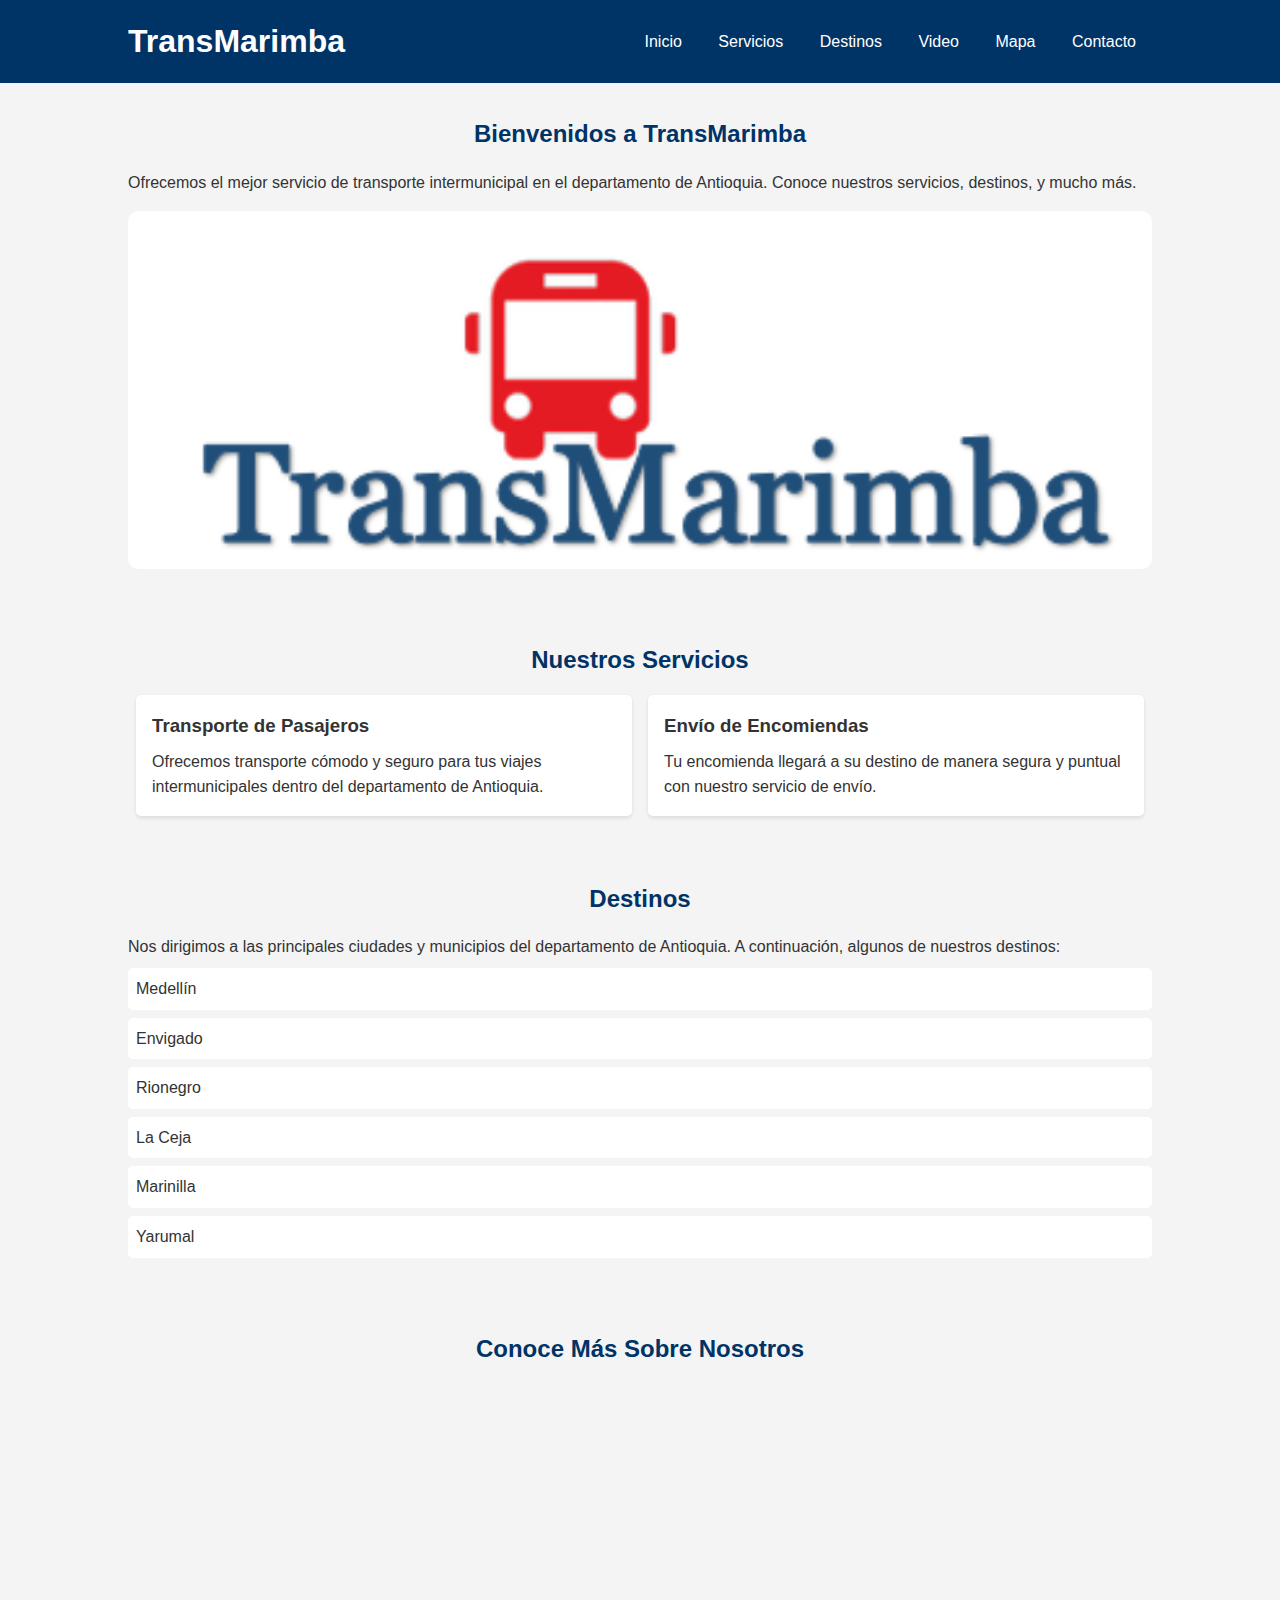
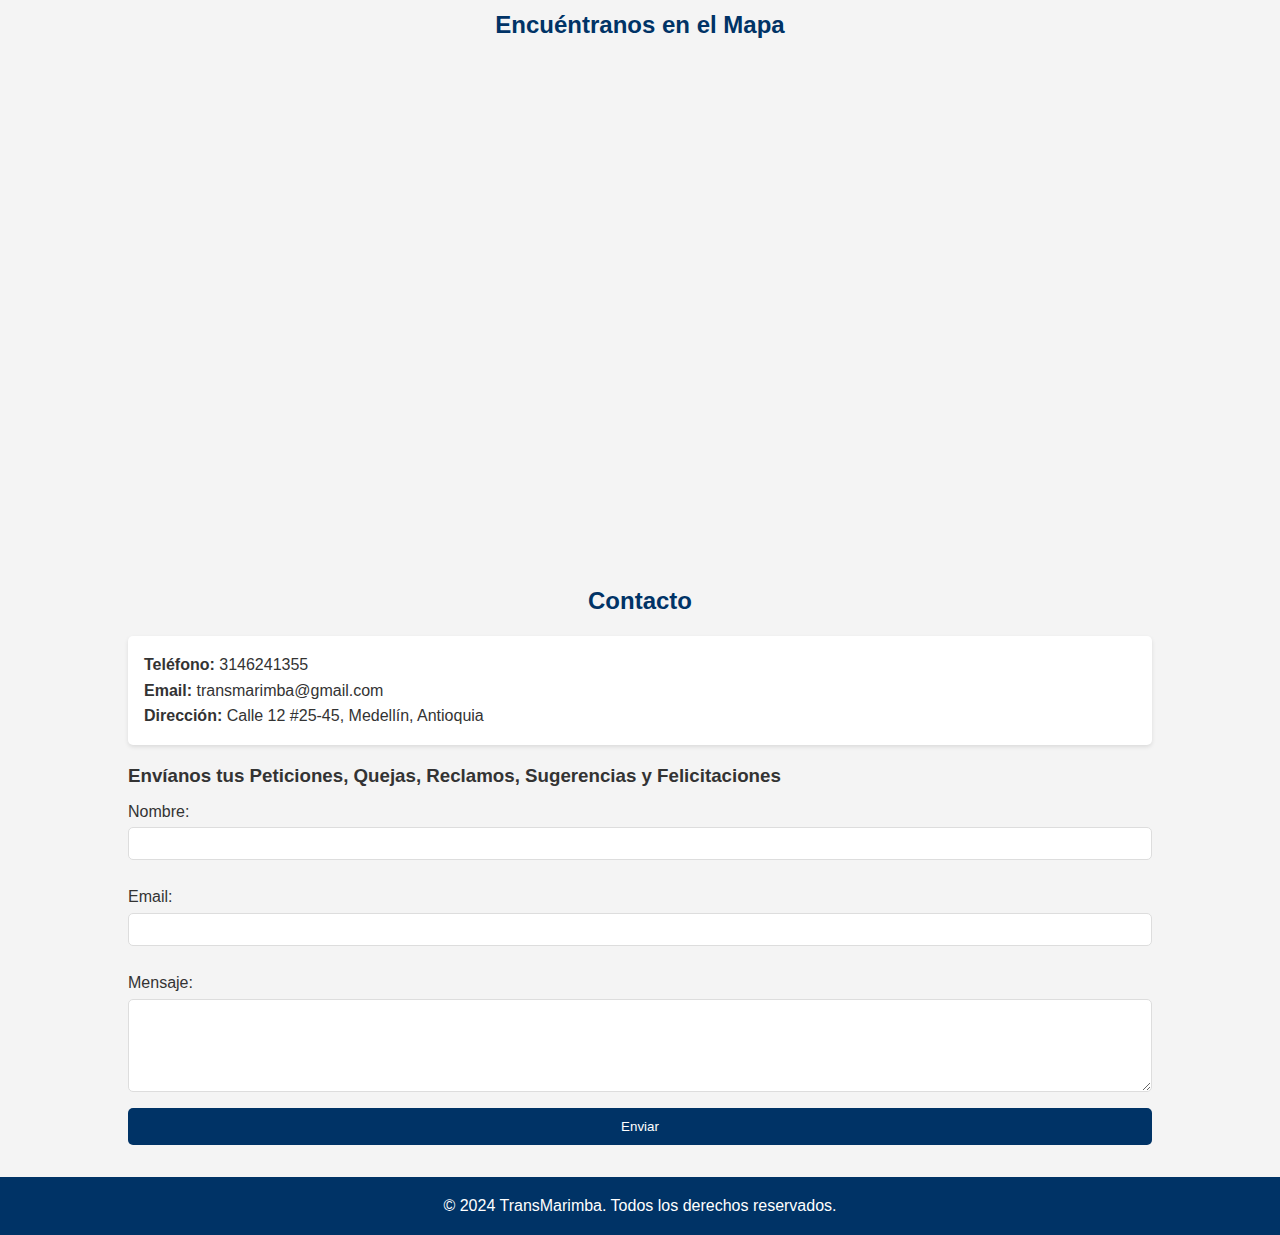
<file: index.html>
<!DOCTYPE html>
<html lang="es">
<head>
    <meta charset="UTF-8">
    <meta name="viewport" content="width=device-width, initial-scale=1.0">
    <title>TransMarimba - Transporte Intermunicipal en Antioquia</title>
    <link rel="stylesheet" href="style.css">
</head>
<body>

    <header>
    <div class="container">
    <h1>TransMarimba</h1>
        <nav>
            <ul>
                <li><a href="#inicio">Inicio</a></li>
                <li><a href="#servicios">Servicios</a></li>
                <li><a href="#destinos">Destinos</a></li>
                <li><a href="#video">Video</a></li>
                <li><a href="#mapa">Mapa</a></li>
                <li><a href="#contacto">Contacto</a></li>
            </ul>
        </nav>
    </div>
    </header>

    <section id="inicio">
        <div class="container">
            <h2>Bienvenidos a TransMarimba</h2>
            <p>Ofrecemos el mejor servicio de transporte intermunicipal en el departamento de Antioquia. Conoce nuestros servicios, destinos, y mucho más.</p>
            <img src="bus.png" alt="TransMarimba" width="150">
        </div>
    </section>

    <section id="servicios">
        <div class="container">
            <h2>Nuestros Servicios</h2>
            <div class="servicios">
                <div class="servicio">
                    <h3>Transporte de Pasajeros</h3>
                    <p>Ofrecemos transporte cómodo y seguro para tus viajes intermunicipales dentro del departamento de Antioquia.</p>
                </div>
                <div class="servicio">
                    <h3>Envío de Encomiendas</h3>
                    <p>Tu encomienda llegará a su destino de manera segura y puntual con nuestro servicio de envío.</p>
                </div>
            </div>
        </div>
    </section>

    <section id="destinos">
        <div class="container">
            <h2>Destinos</h2>
            <p>Nos dirigimos a las principales ciudades y municipios del departamento de Antioquia. A continuación, algunos de nuestros destinos:</p>
            <ul>
                <li>Medellín</li>
                <li>Envigado</li>
                <li>Rionegro</li>
                <li>La Ceja</li>
                <li>Marinilla</li>
                <li>Yarumal</li>
            </ul>
        </div>
    </section>

    <section id="video">
        <div class="container">
            <h2>Conoce Más Sobre Nosotros</h2>
            <div class="video-container">
                <iframe src="https://youtu.be/pAVG1K3Vo9M?si=ck3u8_15Aoq9hf0_" 
                        frameborder="0" 
                        allow="accelerometer; autoplay; clipboard-write; encrypted-media; gyroscope; picture-in-picture" 
                        allowfullscreen>
                </iframe>
            </div>
        </div>
    </section>

    <section id="mapa">
        <div class="container">
            <h2>Encuéntranos en el Mapa</h2>
            <div class="mapa">
                <iframe src="https://www.google.com/maps/embed?pb=!1m18!1m12!1m3!1d3976.8668267088564!2d-75.580684685541!3d6.2443384308231675!2m3!1f0!2f0!3f0!3m2!1i1024!2i768!4f13.1!3m3!1m2!1s0x8e7e5d4c1a8c9e1f%3A0xf1c2f9fa94bfe440!2sMedell%C3%ADn%2C%20Antioquia!5e0!3m2!1ses!2sco!4v1610446912971!5m2!1ses!2sco" 
                width="100%" height="450" style="border:0;" allowfullscreen="" loading="lazy"></iframe>
            </div>
        </div>
    </section>

    <section id="contacto">
        <div class="container">
            <h2>Contacto</h2>
            <div class="info-contacto">
                <p><strong>Teléfono:</strong> 3146241355</p>
                <p><strong>Email:</strong> transmarimba@gmail.com</p>
                <p><strong>Dirección:</strong> Calle 12 #25-45, Medellín, Antioquia</p>
            </div>
            <div class="formulario-contacto">
                <h3>Envíanos tus Peticiones, Quejas, Reclamos, Sugerencias y Felicitaciones</h3>
                <form action="enviar_pqrsf.php" method="POST">
                    <label for="nombre">Nombre:</label>
                    <input type="text" id="nombre" name="nombre" required>

                    <label for="email">Email:</label>
                    <input type="email" id="email" name="email" required>

                    <label for="mensaje">Mensaje:</label>
                    <textarea id="mensaje" name="mensaje" rows="5" required></textarea>

                    <button type="submit">Enviar</button>
                </form>
            </div>
        </div>
    </section>

    <footer>
        <div class="container">
            <p>&copy; 2024 TransMarimba. Todos los derechos reservados.</p>
        </div>
    </footer>
</body>
</html>
</file>
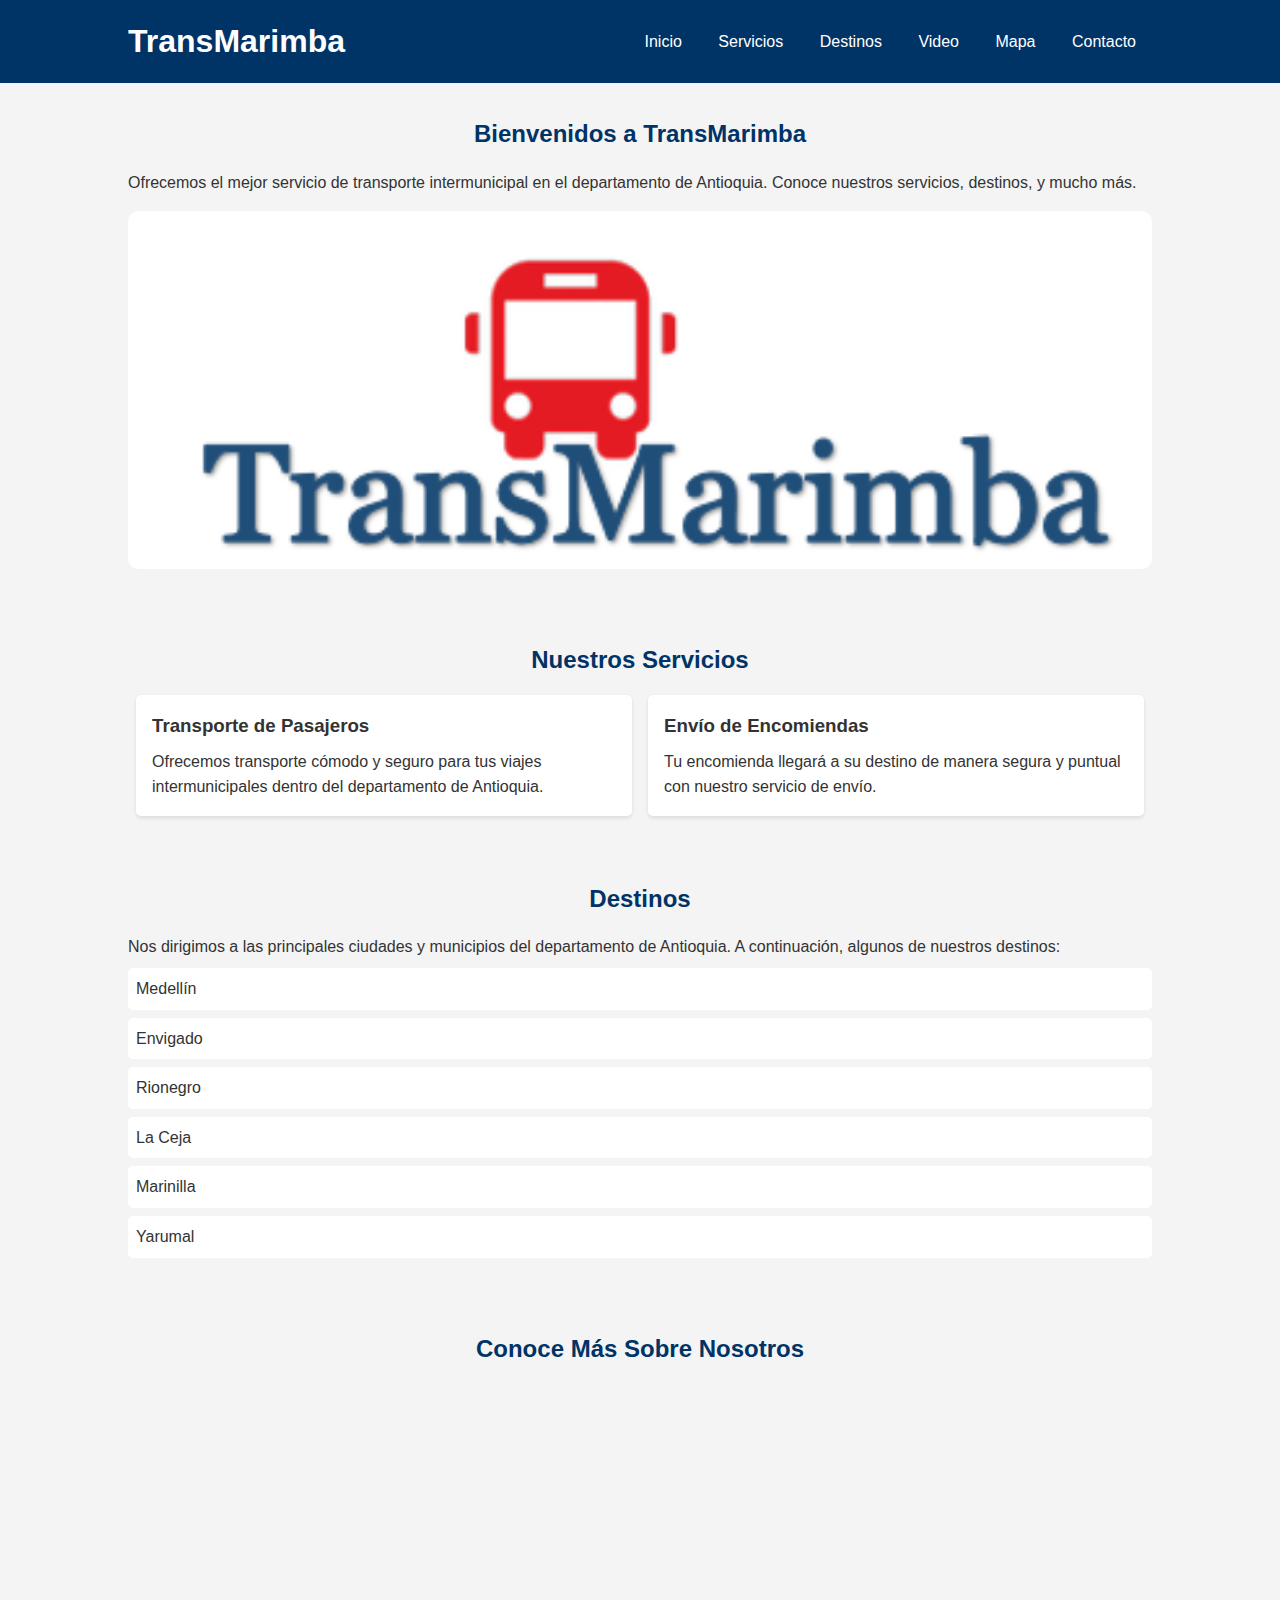
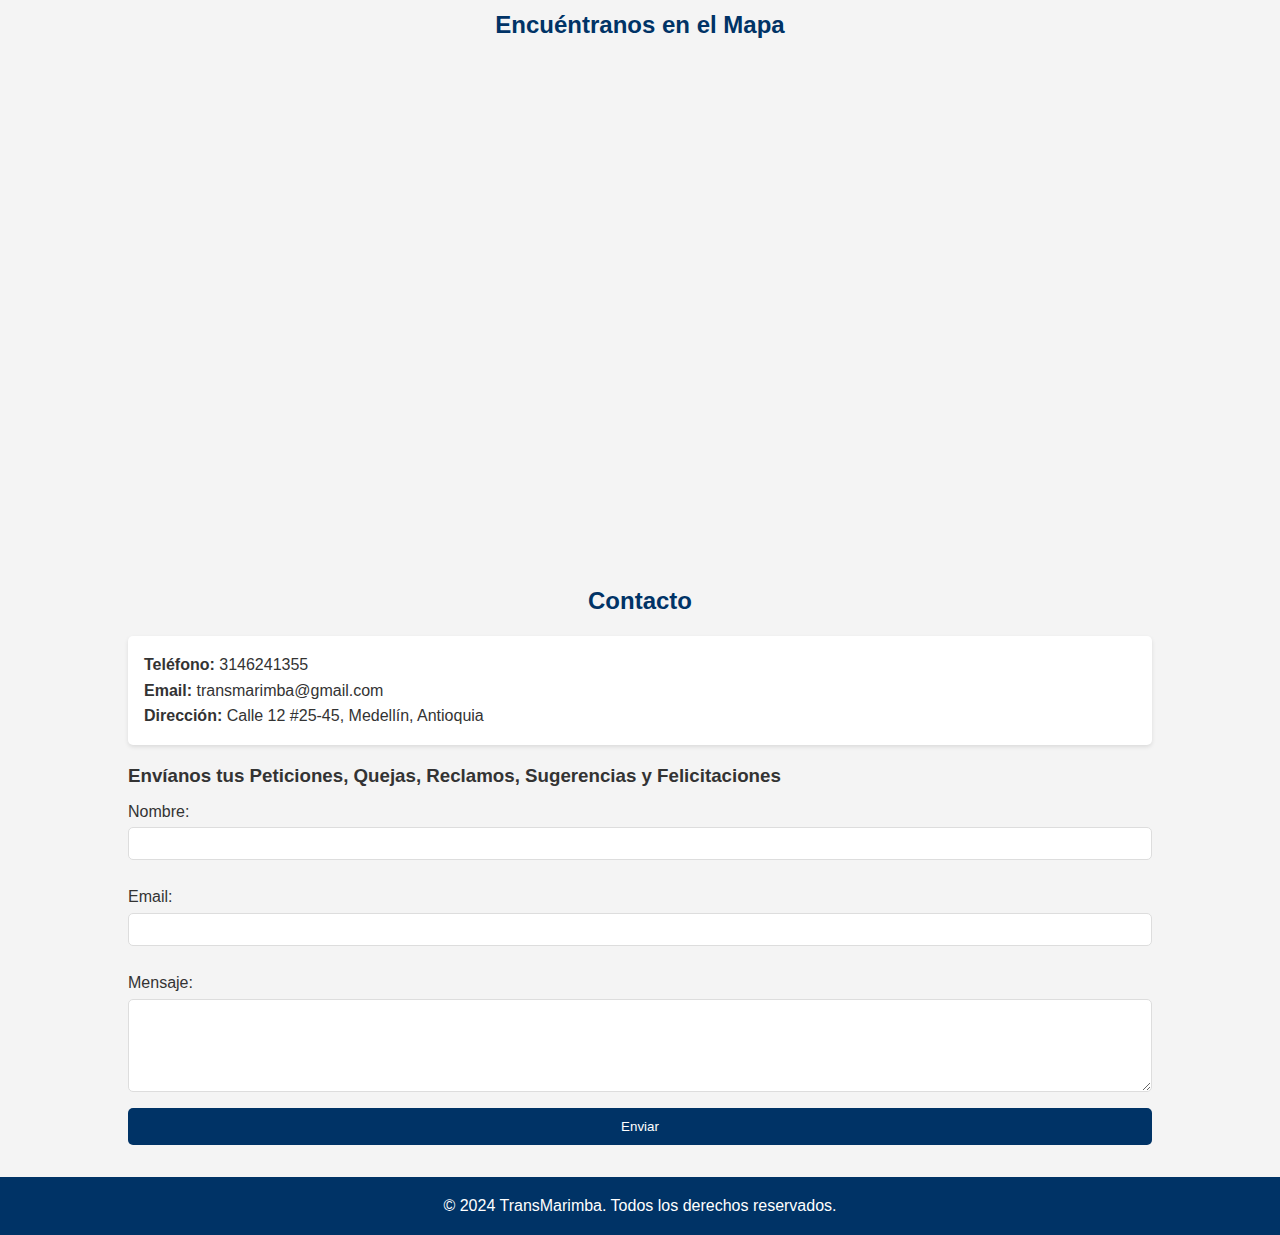
<file: bus.HTML>
<!DOCTYPE html>
<html lang="es">
<head>
    <meta charset="UTF-8">
    <meta name="viewport" content="width=device-width, initial-scale=1.0">
    <title>TransMarimba - Transporte Intermunicipal en Antioquia</title>
    <link rel="stylesheet" href="bus.css">
</head>
<body>

    <header>
    <div class="container">
    <h1>TransMarimba</h1>
        <nav>
            <ul>
                <li><a href="#inicio">Inicio</a></li>
                <li><a href="#servicios">Servicios</a></li>
                <li><a href="#destinos">Destinos</a></li>
                <li><a href="#video">Video</a></li>
                <li><a href="#mapa">Mapa</a></li>
                <li><a href="#contacto">Contacto</a></li>
            </ul>
        </nav>
    </div>
    </header>

    <section id="inicio">
        <div class="container">
            <h2>Bienvenidos a TransMarimba</h2>
            <p>Ofrecemos el mejor servicio de transporte intermunicipal en el departamento de Antioquia. Conoce nuestros servicios, destinos, y mucho más.</p>
            <img src="bus.png" alt="TransMarimba" width="150">
        </div>
    </section>

    <section id="servicios">
        <div class="container">
            <h2>Nuestros Servicios</h2>
            <div class="servicios">
                <div class="servicio">
                    <h3>Transporte de Pasajeros</h3>
                    <p>Ofrecemos transporte cómodo y seguro para tus viajes intermunicipales dentro del departamento de Antioquia.</p>
                </div>
                <div class="servicio">
                    <h3>Envío de Encomiendas</h3>
                    <p>Tu encomienda llegará a su destino de manera segura y puntual con nuestro servicio de envío.</p>
                </div>
            </div>
        </div>
    </section>

    <section id="destinos">
        <div class="container">
            <h2>Destinos</h2>
            <p>Nos dirigimos a las principales ciudades y municipios del departamento de Antioquia. A continuación, algunos de nuestros destinos:</p>
            <ul>
                <li>Medellín</li>
                <li>Envigado</li>
                <li>Rionegro</li>
                <li>La Ceja</li>
                <li>Marinilla</li>
                <li>Yarumal</li>
            </ul>
        </div>
    </section>

    <section id="video">
        <div class="container">
            <h2>Conoce Más Sobre Nosotros</h2>
            <div class="video-container">
                <iframe src="https://youtu.be/pAVG1K3Vo9M?si=ck3u8_15Aoq9hf0_" 
                        frameborder="0" 
                        allow="accelerometer; autoplay; clipboard-write; encrypted-media; gyroscope; picture-in-picture" 
                        allowfullscreen>
                </iframe>
            </div>
        </div>
    </section>

    <section id="mapa">
        <div class="container">
            <h2>Encuéntranos en el Mapa</h2>
            <div class="mapa">
                <iframe src="https://www.google.com/maps/embed?pb=!1m18!1m12!1m3!1d3976.8668267088564!2d-75.580684685541!3d6.2443384308231675!2m3!1f0!2f0!3f0!3m2!1i1024!2i768!4f13.1!3m3!1m2!1s0x8e7e5d4c1a8c9e1f%3A0xf1c2f9fa94bfe440!2sMedell%C3%ADn%2C%20Antioquia!5e0!3m2!1ses!2sco!4v1610446912971!5m2!1ses!2sco" 
                width="100%" height="450" style="border:0;" allowfullscreen="" loading="lazy"></iframe>
            </div>
        </div>
    </section>

    <section id="contacto">
        <div class="container">
            <h2>Contacto</h2>
            <div class="info-contacto">
                <p><strong>Teléfono:</strong> 3146241355</p>
                <p><strong>Email:</strong> transmarimba@gmail.com</p>
                <p><strong>Dirección:</strong> Calle 12 #25-45, Medellín, Antioquia</p>
            </div>
            <div class="formulario-contacto">
                <h3>Envíanos tus Peticiones, Quejas, Reclamos, Sugerencias y Felicitaciones</h3>
                <form action="enviar_pqrsf.php" method="POST">
                    <label for="nombre">Nombre:</label>
                    <input type="text" id="nombre" name="nombre" required>

                    <label for="email">Email:</label>
                    <input type="email" id="email" name="email" required>

                    <label for="mensaje">Mensaje:</label>
                    <textarea id="mensaje" name="mensaje" rows="5" required></textarea>

                    <button type="submit">Enviar</button>
                </form>
            </div>
        </div>
    </section>

    <footer>
        <div class="container">
            <p>&copy; 2024 TransMarimba. Todos los derechos reservados.</p>
        </div>
    </footer>
</body>
</html>
</file>
<file: style.css>
* {
    margin: 0;
    padding: 0;
    box-sizing: border-box;
}

body {
    font-family: Arial, sans-serif;
    line-height: 1.6;
    color: #333;
    background-color: #f4f4f4;
}

header {
    background: #003366;
    color: #fff;
    padding: 1rem 0;
}

header .container {
    width: 80%;
    margin: 0 auto;
    display: flex;
    justify-content: space-between;
    align-items: center;
}

header h1 {
    margin: 0;
}

header nav ul {
    list-style: none;
}

header nav ul li {
    display: inline;
    margin: 0 1rem;
}

header nav ul li a {
    color: #fff;
    text-decoration: none;
}

header nav ul li a:hover {
    text-decoration: underline;
}

section {
    padding: 2rem 0;
}

section .container {
    width: 80%;
    margin: 0 auto;
}

h2 {
    color: #003366;
    margin-bottom: 1rem;
    text-align: center;
}

img {
    width: 100%;
    height: auto;
    border-radius: 10px;
    margin-top: 1rem;
}

video {
    display: block;
    width: 100%;
    height: auto;
    margin: 1rem 0;
}

.mapa iframe {
    border-radius: 10px;
}

.servicios {
    display: flex;
    justify-content: space-between;
}

.servicio {
    background: #fff;
    padding: 1rem;
    border-radius: 5px;
    box-shadow: 0 2px 4px rgba(0,0,0,0.1);
    flex: 1;
    margin: 0 0.5rem;
}

.servicio h3 {
    margin-bottom: 0.5rem;
}

#destinos ul {
    list-style: none;
    padding: 0;
}

#destinos ul li {
    background: #fff;
    padding: 0.5rem;
    margin: 0.5rem 0;
    border-radius: 5px;
}

.info-contacto {
    background: #fff;
    padding: 1rem;
    border-radius: 5px;
    box-shadow: 0 2px 4px rgba(0,0,0,0.1);
    margin-bottom: 1rem;
}

.formulario-contacto form {
    display: flex;
    flex-direction: column;
}

.formulario-contacto form label {
    margin: 0.5rem 0 0.2rem;
}

.formulario-contacto form input, .formulario-contacto form textarea {
    padding: 0.5rem;
    margin-bottom: 1rem;
    border: 1px solid #ddd;
    border-radius: 5px;
}

.formulario-contacto form button {
    background: #003366;
    color: #fff;
    padding: 0.7rem;
    border: none;
    border-radius: 5px;
    cursor: pointer;
}

.formulario-contacto form button:hover {
    background: #002244;
}

footer {
    background: #003366;
    color: #fff;
    padding: 1rem 0;
    text-align: center;
}

footer .container {
    width: 80%;
    margin: 0 auto;
}
</file>
<file: bus.css>
* {
    margin: 0;
    padding: 0;
    box-sizing: border-box;
}

body {
    font-family: Arial, sans-serif;
    line-height: 1.6;
    color: #333;
    background-color: #f4f4f4;
}

header {
    background: #003366;
    color: #fff;
    padding: 1rem 0;
}

header .container {
    width: 80%;
    margin: 0 auto;
    display: flex;
    justify-content: space-between;
    align-items: center;
}

header h1 {
    margin: 0;
}

header nav ul {
    list-style: none;
}

header nav ul li {
    display: inline;
    margin: 0 1rem;
}

header nav ul li a {
    color: #fff;
    text-decoration: none;
}

header nav ul li a:hover {
    text-decoration: underline;
}

section {
    padding: 2rem 0;
}

section .container {
    width: 80%;
    margin: 0 auto;
}

h2 {
    color: #003366;
    margin-bottom: 1rem;
    text-align: center;
}

img {
    width: 100%;
    height: auto;
    border-radius: 10px;
    margin-top: 1rem;
}

video {
    display: block;
    width: 100%;
    height: auto;
    margin: 1rem 0;
}

.mapa iframe {
    border-radius: 10px;
}

.servicios {
    display: flex;
    justify-content: space-between;
}

.servicio {
    background: #fff;
    padding: 1rem;
    border-radius: 5px;
    box-shadow: 0 2px 4px rgba(0,0,0,0.1);
    flex: 1;
    margin: 0 0.5rem;
}

.servicio h3 {
    margin-bottom: 0.5rem;
}

#destinos ul {
    list-style: none;
    padding: 0;
}

#destinos ul li {
    background: #fff;
    padding: 0.5rem;
    margin: 0.5rem 0;
    border-radius: 5px;
}

.info-contacto {
    background: #fff;
    padding: 1rem;
    border-radius: 5px;
    box-shadow: 0 2px 4px rgba(0,0,0,0.1);
    margin-bottom: 1rem;
}

.formulario-contacto form {
    display: flex;
    flex-direction: column;
}

.formulario-contacto form label {
    margin: 0.5rem 0 0.2rem;
}

.formulario-contacto form input, .formulario-contacto form textarea {
    padding: 0.5rem;
    margin-bottom: 1rem;
    border: 1px solid #ddd;
    border-radius: 5px;
}

.formulario-contacto form button {
    background: #003366;
    color: #fff;
    padding: 0.7rem;
    border: none;
    border-radius: 5px;
    cursor: pointer;
}

.formulario-contacto form button:hover {
    background: #002244;
}

footer {
    background: #003366;
    color: #fff;
    padding: 1rem 0;
    text-align: center;
}

footer .container {
    width: 80%;
    margin: 0 auto;
}
</file>
